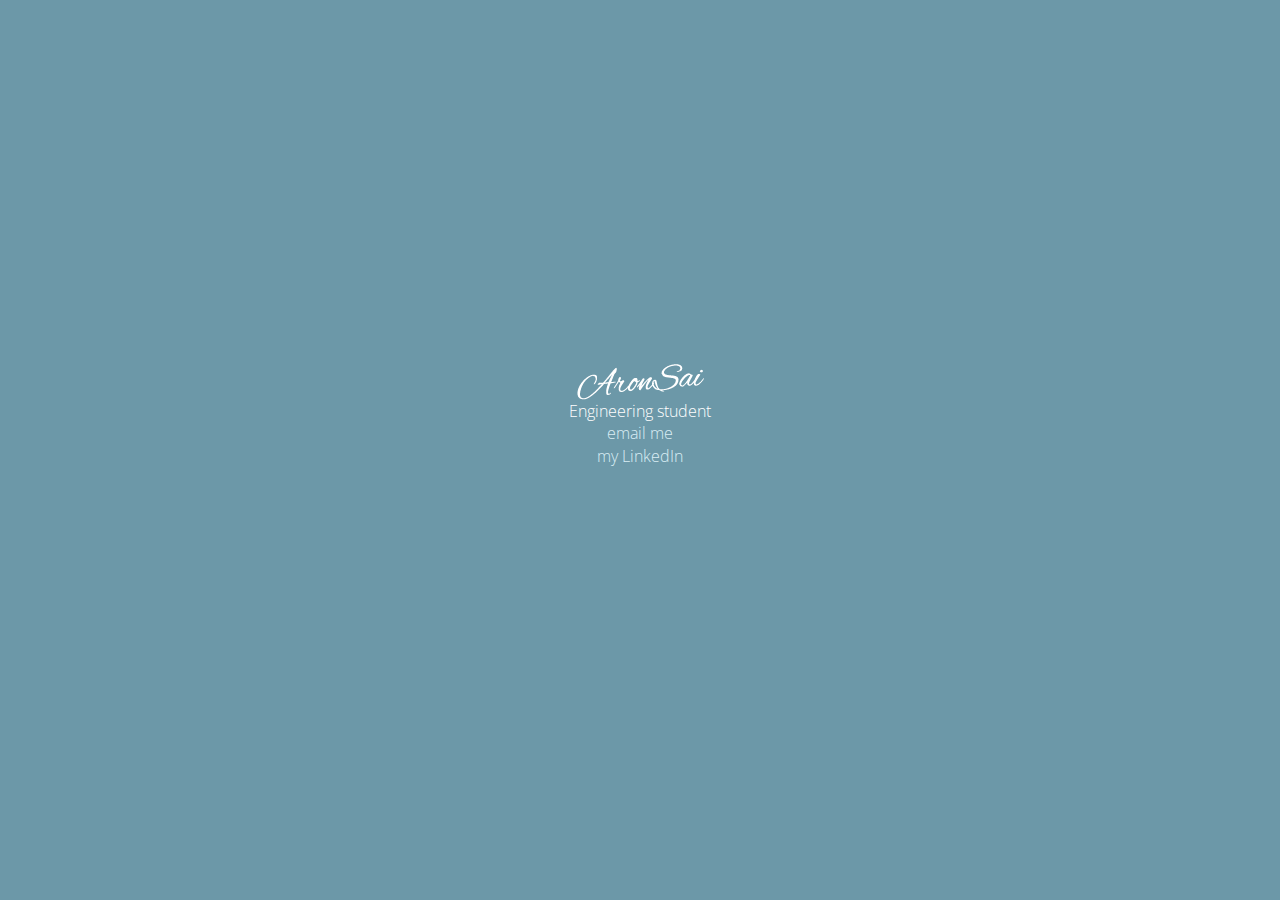
<file: index.html>
<!DOCTYPE html>
<!--[if lt IE 7]>      <html class="no-js lt-ie9 lt-ie8 lt-ie7"> <![endif]-->
<!--[if IE 7]>         <html class="no-js lt-ie9 lt-ie8"> <![endif]-->
<!--[if IE 8]>         <html class="no-js lt-ie9"> <![endif]-->
<!--[if gt IE 8]><!--> <html class="no-js"> <!--<![endif]-->
  <head>
    <meta charset="utf-8">
    <meta http-equiv="X-UA-Compatible" content="IE=edge,chrome=1">
    <title>Aron Sai</title>
    <meta name="description" content="Aron Sai">
    <meta name="keywords" content="Aron,Sai,HTML,CSS,PHP,JavaScript,JQuery,Web,Design,Front-end">
    <meta name="author" content="Aron Sai">
    <meta name="viewport" content="width=device-width">

    <link rel="stylesheet" href="css/normalize.min.css">
    <link rel="stylesheet" href="css/main.css">

    <link href="https://fonts.googleapis.com/css?family=Open+Sans" rel="stylesheet"> 
    <link href="https://fonts.googleapis.com/css?family=Catamaran:700" rel="stylesheet"> 

    <script src="js/vendor/modernizr-2.6.2.min.js"></script>
  </head>
  <body>
    <!--[if lt IE 7]>
        <p class="chromeframe">You are using an <strong>outdated</strong> browser. Please <a href="http://browsehappy.com/">upgrade your browser</a> or <a href="http://www.google.com/chromeframe/?redirect=true">activate Google Chrome Frame</a> to improve your experience.</p>
    <![endif]-->

    <div id="content">
      <img src="img/aronsai.png" alt="logo"/>
      <!--<span class="normal size3">Aron Sai</span><br>-->
      <span class="thin size1">Engineering student<br>
      <a href="mailto:aron.sai+website@gmail.com">email me</a><br>
      <a href="https://se.linkedin.com/in/aronsai">my LinkedIn</a>
      </span>
      <!--<span class="normal size2">Current projects:</span><br>
      <a href="http://aronsai.com/lcs-calc" class="thin size1">FLCS Calculator</a><br>
      <a href="http://minframsida.se" class="thin">Minframsida.se</a>-->
    </div>








    <script src="//ajax.googleapis.com/ajax/libs/jquery/1.10.1/jquery.min.js"></script>
    <script>window.jQuery || document.write('<script src="js/vendor/jquery-1.10.1.min.js"><\/script>')</script>

    <script src="js/plugins.js"></script>
    <script src="js/main.js"></script>

    <script>
      (function(i,s,o,g,r,a,m){i['GoogleAnalyticsObject']=r;i[r]=i[r]||function(){
      (i[r].q=i[r].q||[]).push(arguments)},i[r].l=1*new Date();a=s.createElement(o),
      m=s.getElementsByTagName(o)[0];a.async=1;a.src=g;m.parentNode.insertBefore(a,m)
      })(window,document,'script','//www.google-analytics.com/analytics.js','ga');

      ga('create', 'UA-50642100-3', 'aronsai.com');
      ga('send', 'pageview');

    </script>
  </body>
</html>
</file>
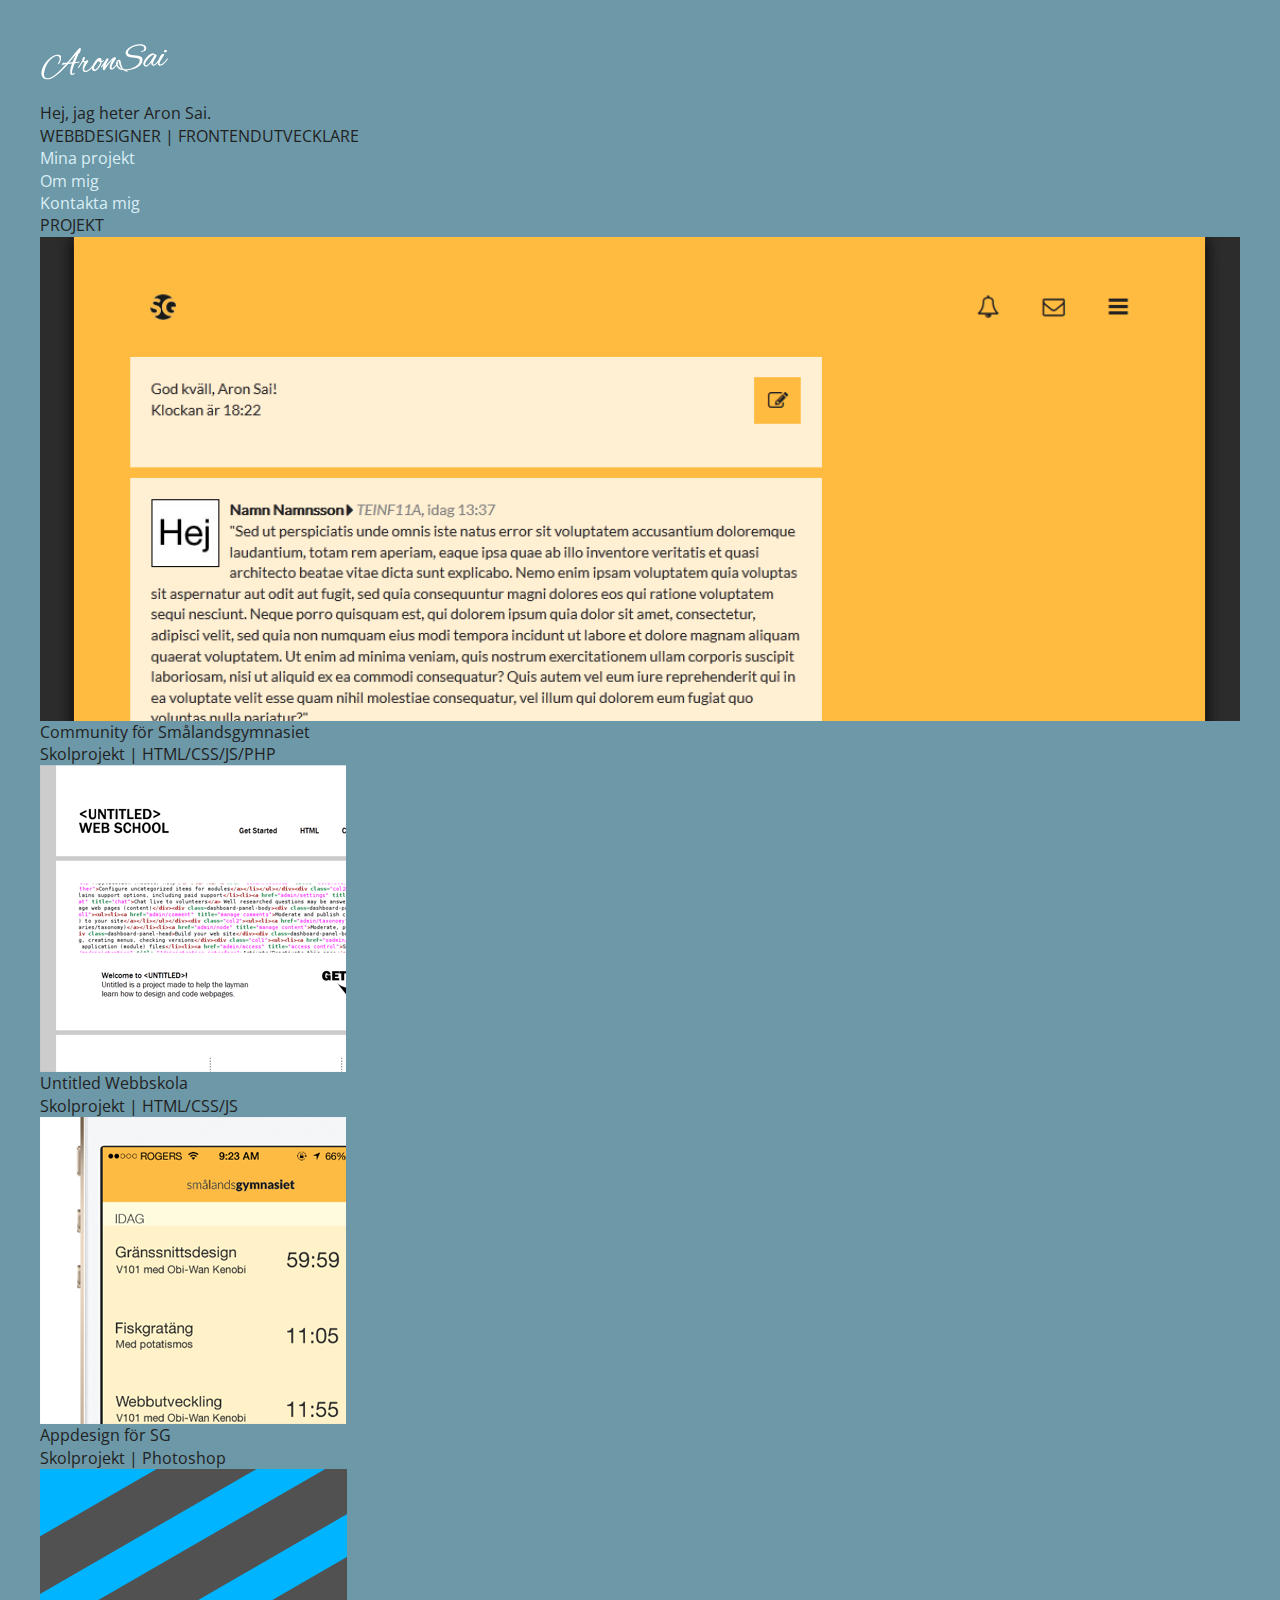
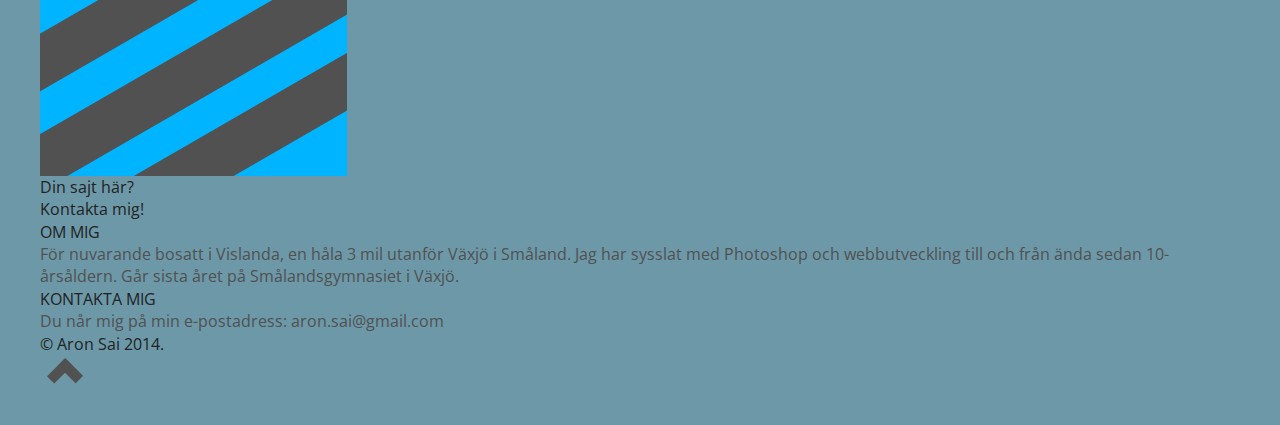
<file: indexold.html>
<!DOCTYPE html>
<!--[if lt IE 7]>      <html class="no-js lt-ie9 lt-ie8 lt-ie7"> <![endif]-->
<!--[if IE 7]>         <html class="no-js lt-ie9 lt-ie8"> <![endif]-->
<!--[if IE 8]>         <html class="no-js lt-ie9"> <![endif]-->
<!--[if gt IE 8]><!--> <html class="no-js"> <!--<![endif]-->
    <head>
        <meta charset="utf-8">
        <meta http-equiv="X-UA-Compatible" content="IE=edge,chrome=1">
        <title>Aron Sai - Portfolio</title>
        <meta name="description" content="Aron Sai - Portfolio">
        <meta name="keywords" content="Aron,Sai,HTML,CSS,PHP,JavaScript,JQuery,Web,Design,Front-end">
        <meta name="author" content="Aron Sai">
        <meta name="viewport" content="width=device-width">

        <link rel="stylesheet" href="css/normalize.min.css">
        <link rel="stylesheet" href="css/main.css">

        <link href='http://fonts.googleapis.com/css?family=Open+Sans' rel='stylesheet' type='text/css'>
        <link href='http://fonts.googleapis.com/css?family=Exo+2' rel='stylesheet' type='text/css'>

        <script src="js/vendor/modernizr-2.6.2.min.js"></script>
    </head>
    <body>
        <!--[if lt IE 7]>
            <p class="chromeframe">You are using an <strong>outdated</strong> browser. Please <a href="http://browsehappy.com/">upgrade your browser</a> or <a href="http://www.google.com/chromeframe/?redirect=true">activate Google Chrome Frame</a> to improve your experience.</p>
        <![endif]-->

        <div id="block1">

                <img src="img/aronsai.png" alt="logo"/><br/><br/>
                <span class="welcometext">Hej, jag heter Aron Sai.<br/><span style="font-size:16px;">WEBBDESIGNER | FRONTENDUTVECKLARE</span><!--Jag är en webbdesigner.</span>--><br/>

                <div id="menu">
                    <div id="projectbutton" class="menubutton"><a>Mina projekt</a></div>
                    <div id="aboutbutton" class="menubutton"><a>Om mig</a></div>
                    <div id="contactbutton" class="menubutton"><a>Kontakta mig</a></div>
                </div>

        </div>

        <div id="block2" class="block">
            <div class="innerblock">

                <span class="welcometext blockheader">PROJEKT</span>

                <div id="grabber">
                    <img src="img/sg.png" alt="pic" style="width: 100%;"/>
                    <div class="imgoverlay">Community för Smålandsgymnasiet <br/><span class="subtitle">Skolprojekt | HTML/CSS/JS/PHP</span></div>
                </div>
            
                <div class="puff">
                    <img src="img/untitled.png" alt="pic" class="puffpic"/>
                    <div class="imgoverlay puffover">Untitled Webbskola <br/><span class="subtitle">Skolprojekt | HTML/CSS/JS</span></div>
                </div>

                <div class="puff">
                    <img src="img/sgapp.png" alt="pic" class="puffpic"/>
                    <div class="imgoverlay puffover">Appdesign för SG<br/><span class="subtitle">Skolprojekt | Photoshop</span></div>
                </div>

                <div class="puff" id="linkpuff">
                    <img src="img/placeholderpuff.png" alt="pic" class="puffpic"/>
                    <div class="imgoverlay puffover">Din sajt här? <br/><span class="subtitle">Kontakta mig!</span></div>
                </div>

            </div>
        </div>

        <div id="block3" class="block">
            <div class="innerblock">
                
                <span class="welcometext blockheader">OM MIG</span><br/>

                <span style="color:#515151">För nuvarande bosatt i Vislanda, en håla 3 mil utanför Växjö i Småland. 
                Jag har sysslat med Photoshop och webbutveckling till och från ända sedan 10-årsåldern.
                Går sista året på Smålandsgymnasiet i Växjö.</span>

            </div>
        </div>

        <div id="block4" class="block">
            <div class="innerblock">
                
                <span class="welcometext blockheader">KONTAKTA MIG</span><br/>    

                <span style="color:#515151">Du når mig på min e-postadress: <a href="mailto:aron.sai+portfolio@gmail.com" style="color: #515151">aron.sai@gmail.com</a></span>
            </div>
        </div>  		

        <div id="footer" class="block">
            © Aron Sai 2014.
        </div>

        <div id="totop">
            <img src="img/uparrow.png" alt="arrow"/>
        </div>








        <script src="//ajax.googleapis.com/ajax/libs/jquery/1.10.1/jquery.min.js"></script>
        <script>window.jQuery || document.write('<script src="js/vendor/jquery-1.10.1.min.js"><\/script>')</script>

        <script src="js/plugins.js"></script>
        <script src="js/main.js"></script>

        <script>
            var _gaq=[['_setAccount','UA-XXXXX-X'],['_trackPageview']];
            (function(d,t){var g=d.createElement(t),s=d.getElementsByTagName(t)[0];
            g.src='//www.google-analytics.com/ga.js';
            s.parentNode.insertBefore(g,s)}(document,'script'));
        </script>
    </body>
</html>
</file>
<file: css/main.css>
/* ==========================================================================
   HTML5 Boilerplate styles - h5bp.com (generated via initializr.com)
   ========================================================================== */



html,
button,
input,
select,
textarea {
    color: #222;
}

body {
    font-size: 1em;
    line-height: 1.4;
}

::-moz-selection {
    background: #b3d4fc;
    text-shadow: none;
}

::selection {
    background: #b3d4fc;
    text-shadow: none;
}

hr {
    display: block;
    height: 1px;
    border: 0;
    border-top: 1px solid #ccc;
    margin: 1em 0;
    padding: 0;
}

img {
    vertical-align: middle;
}

fieldset {
    border: 0;
    margin: 0;
    padding: 0;
}

textarea {
    resize: vertical;
}

.chromeframe {
    margin: 0.2em 0;
    background: #ccc;
    color: #000;
    padding: 0.2em 0;
}


/* ==========================================================================
   Author's custom styles
   ========================================================================== */

* { 
    -webkit-box-sizing: border-box; /* Safari/Chrome, other WebKit */
    -moz-box-sizing: border-box;    /* Firefox, other Gecko */
    box-sizing: border-box;         /* Opera/IE 8+ */
}

body {
    font-family: 'Open Sans', sans-serif;
    padding: 40px;
    background-color: #6c98a8;
}

.normal {
    font-weight: 400;
}

.thin {
    font-weight: 300;
}

.size1 {
    font-size: 16px;
}

.size2 {
    font-size: 20px;
}

.size3 {
    font-size: 24px;
}

a {
    color: #daeef5;
    text-decoration: none;
}

a:hover {
    color: black;
    text-decoration: underline;
}

#content {
    height: 180px;
    width: 153px;
    text-align: center;
    margin: auto;
    position: absolute;
    top: 0; left: 0; bottom: 0; right: 0;
    color: white;
}

/* ==========================================================================
   Media Queries
   ========================================================================== */

@media only screen and (min-width: 35em) {

}

@media print,
       (-o-min-device-pixel-ratio: 5/4),
       (-webkit-min-device-pixel-ratio: 1.25),
       (min-resolution: 120dpi) {

}

/* ==========================================================================
   Helper classes
   ========================================================================== */

.ir {
    background-color: transparent;
    border: 0;
    overflow: hidden;
    *text-indent: -9999px;
}

.ir:before {
    content: "";
    display: block;
    width: 0;
    height: 150%;
}

.hidden {
    display: none !important;
    visibility: hidden;
}

.visuallyhidden {
    border: 0;
    clip: rect(0 0 0 0);
    height: 1px;
    margin: -1px;
    overflow: hidden;
    padding: 0;
    position: absolute;
    width: 1px;
}

.visuallyhidden.focusable:active,
.visuallyhidden.focusable:focus {
    clip: auto;
    height: auto;
    margin: 0;
    overflow: visible;
    position: static;
    width: auto;
}

.invisible {
    visibility: hidden;
}

.clearfix:before,
.clearfix:after {
    content: " ";
    display: table;
}

.clearfix:after {
    clear: both;
}

.clearfix {
    *zoom: 1;
}

/* ==========================================================================
   Print styles
   ========================================================================== */

@media print {
    * {
        background: transparent !important;
        color: #000 !important; /* Black prints faster: h5bp.com/s */
        box-shadow: none !important;
        text-shadow: none !important;
    }

    a,
    a:visited {
        text-decoration: underline;
    }

    a[href]:after {
        content: " (" attr(href) ")";
    }

    abbr[title]:after {
        content: " (" attr(title) ")";
    }

    /*
     * Don't show links for images, or javascript/internal links
     */

    .ir a:after,
    a[href^="javascript:"]:after,
    a[href^="#"]:after {
        content: "";
    }

    pre,
    blockquote {
        border: 1px solid #999;
        page-break-inside: avoid;
    }

    thead {
        display: table-header-group; /* h5bp.com/t */
    }

    tr,
    img {
        page-break-inside: avoid;
    }

    img {
        max-width: 100% !important;
    }

    @page {
        margin: 0.5cm;
    }

    p,
    h2,
    h3 {
        orphans: 3;
        widows: 3;
    }

    h2,
    h3 {
        page-break-after: avoid;
    }
}
</file>
